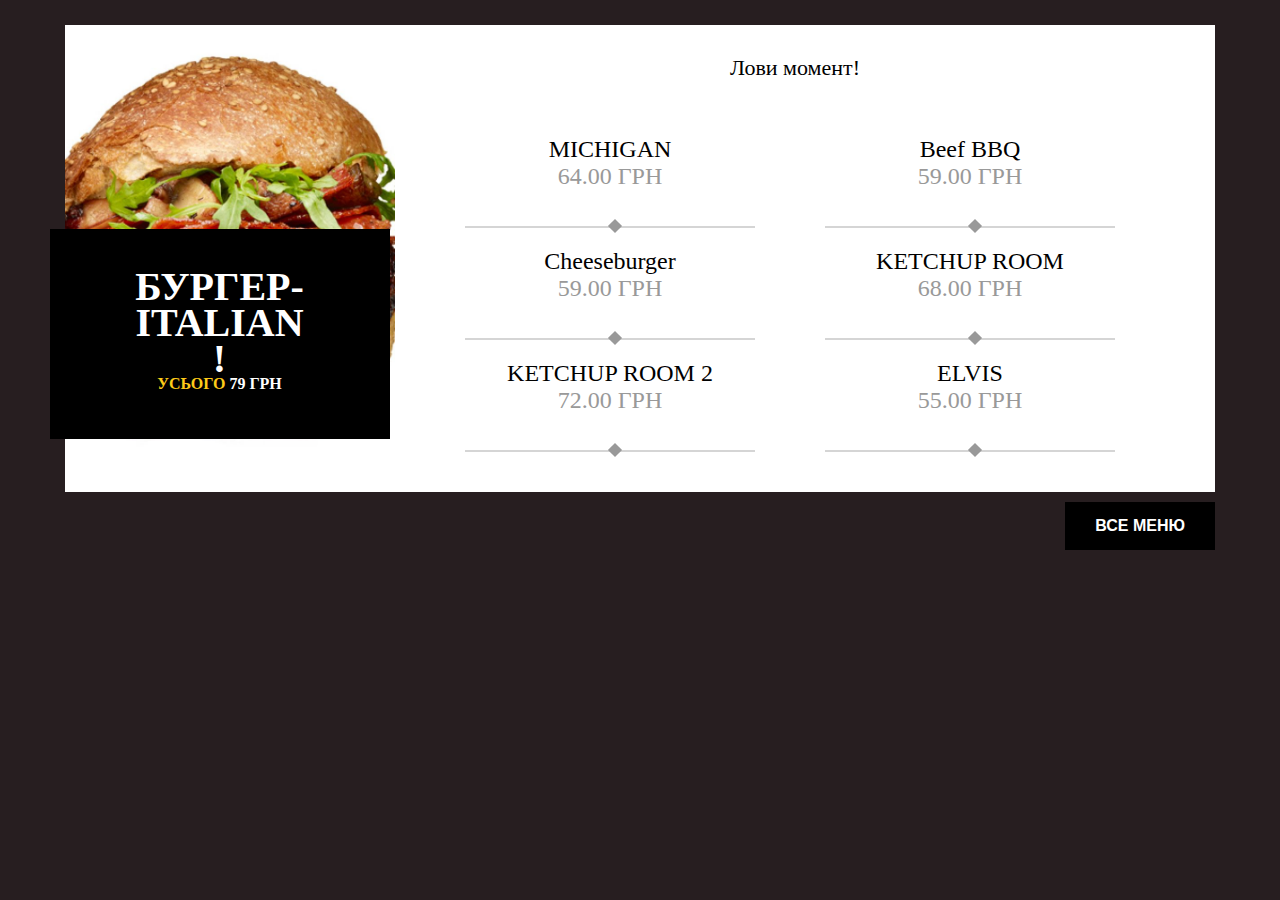
<file: burger/index.html>
<!DOCTYPE html>
<html lang="en">
<head>
	<meta charset="UTF-8">
	<title>Burger</title>
	<link rel="stylesheet" type="text/css" href="css/style.css">
</head>
<body>
	<div class="fullwrap">
		<div class="main-img">
			<img src="img/Burger.jpg" alt="Burger">
			<div class="popup-win">
				<div class="attention">
					<p class= "big-text upper">бургер-italian</p>
					<p class="big-text">!</p>
					<p> <span class="yellow">усього</span> 79 грн</p>
					<p></p>
				</div>
			</div>
		</div>
		<div class="main">
			<div class="top-block">Лови момент!</div>
			<div class="list">
				<div class="element le upper">
					<p class="name-bur">michigan</p>
					<p class="cost-bur upper">64.00 грн</p>
				</div>
				<div class="element ri">
					<p class="name-bur">Beef BBQ</p>
					<p class="cost-bur upper">59.00 грн</p>
				</div>
				<div class="element le">
					<p class="name-bur">Cheeseburger</p>
					<p class="cost-bur upper">59.00 грн</p>
				</div>
				<div class="element ri upper">
					<p class="name-bur">ketchup room</p>
					<p class="cost-bur upper">68.00 грн</p>
				</div>
				<div class="element le upper">
					<p class="name-bur">ketchup room 2</p>
					<p class="cost-bur upper">72.00 грн</p>
				</div>
				<div class="element ri upper">
					<p class="name-bur">elvis</p>
					<p class="cost-bur upper">55.00 грн</p>
				</div>
				<div class="clear"></div>
			</div>
		</div>
		<div class="clear"></div>
		
		<div class="butt">
			<button>все меню</button>
		</div>
	</div>
</body>
</html>
</file>
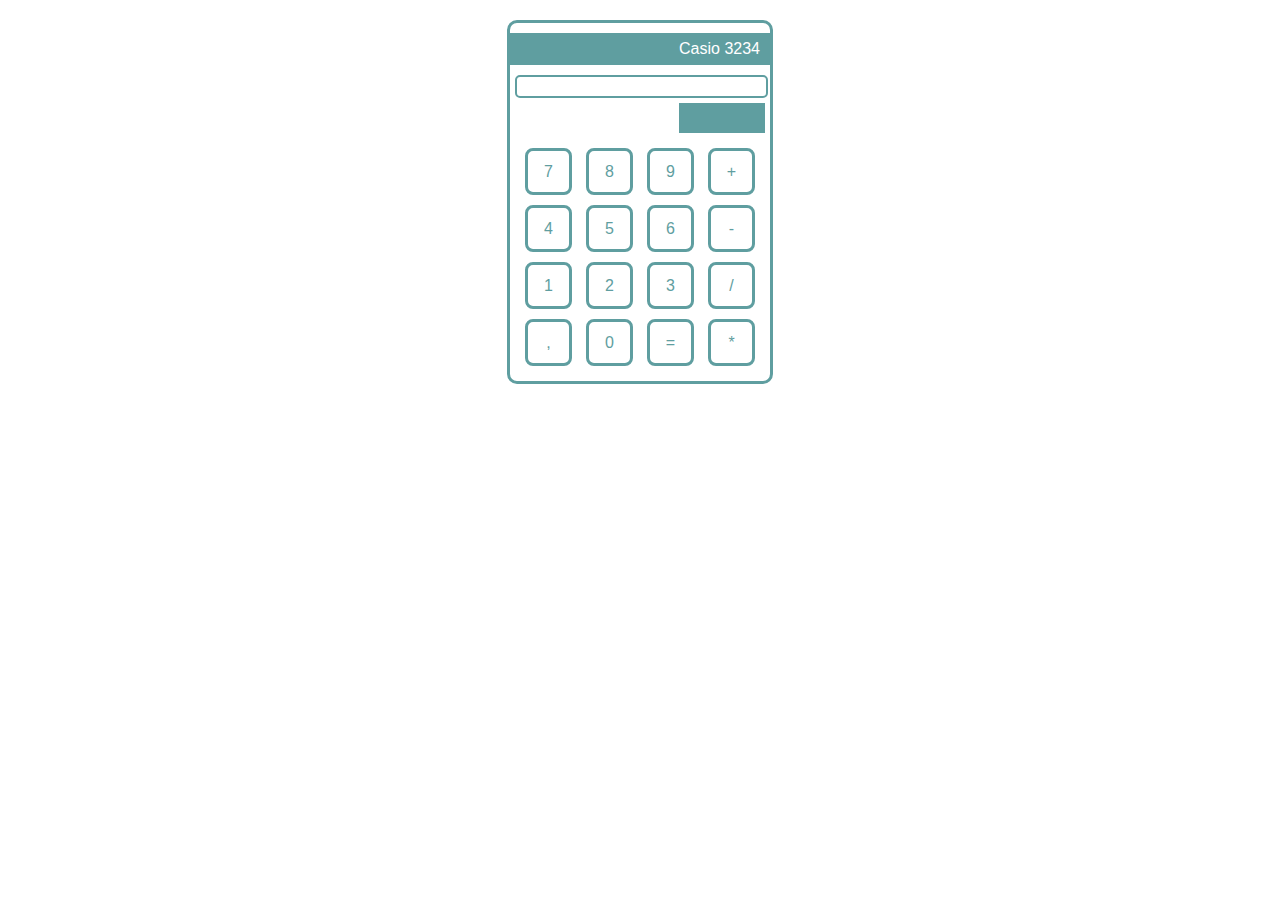
<file: Calculator/index.html>
<!DOCTYPE html>
<html lang="en">
<head>
	<meta charset="UTF-8">
	<title>Calculator</title>
	<link rel="stylesheet" href="css/style.css">
</head>
<body>
	<div class="main">
		<div class="title">Casio 3234</div>
		<div class="count">
			<input class="text" type="text">
			<button class="but_count"></button>
		</div>
		<div class="panel">
			<button class="button_panel">7</button>
			<button class="button_panel">8</button>
			<button class="button_panel">9</button>
			<button class="button_panel">+</button>
			<button class="button_panel">4</button>
			<button class="button_panel">5</button>
			<button class="button_panel">6</button>
			<button class="button_panel">-</button>
			<button class="button_panel">1</button>
			<button class="button_panel">2</button>
			<button class="button_panel">3</button>
			<button class="button_panel">/</button>
			<button class="button_panel">,</button>
			<button class="button_panel">0</button>
			<button class="button_panel">=</button>
			<button class="button_panel">*</button>
		</div>
	</div>
</body>
</html>
</file>
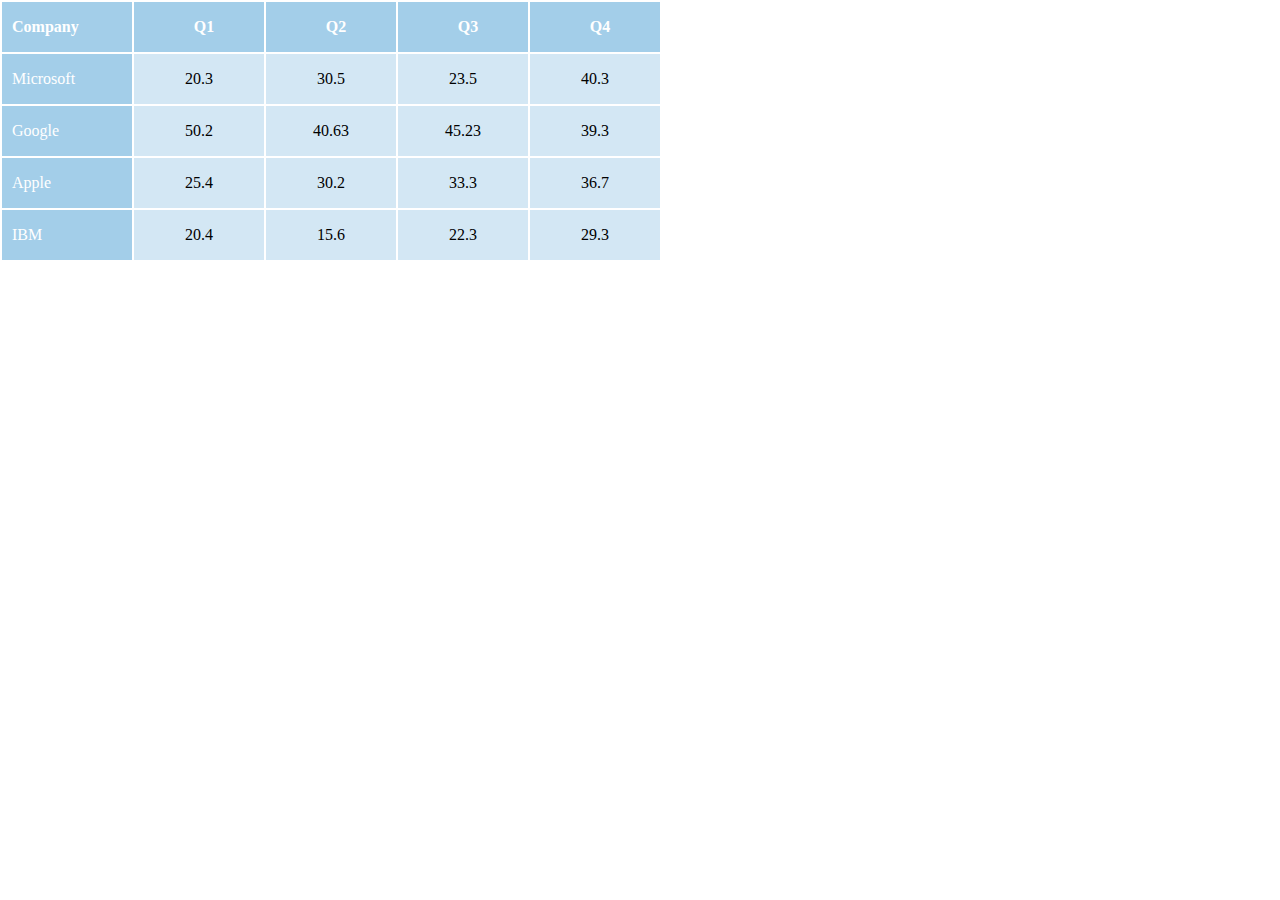
<file: problem 1/index.html>
<!DOCTYPE html>
<html lang="en">
<head>
	<meta charset="UTF-8">
	<title>Table 1</title>
	<link rel="stylesheet" href="css/style.css">
</head>
<body>
	<table>
		<tr>
			<td class="cellname bold" >Company</td>
			<td class="cellname bold top" >Q1</td>
			<td class="cellname bold top" >Q2</td>
			<td class="cellname bold top" >Q3</td>
			<td class="cellname bold top" >Q4</td>
		</tr>

		<tr>
			<td class="cellname" >Microsoft</td>
			<td class="cell" >20.3</td>
			<td class="cell" >30.5</td>
			<td class="cell" >23.5</td>
			<td class="cell" >40.3</td>
		</tr>

		<tr>
			<td class="cellname" >Google</td>
			<td class="cell" >50.2</td>
			<td class="cell" >40.63</td>
			<td class="cell" >45.23</td>
			<td class="cell" >39.3</td>
		</tr>

		<tr>
			<td class="cellname" >Apple</td>
			<td class="cell" >25.4</td>
			<td class="cell" >30.2</td>
			<td class="cell" >33.3</td>
			<td class="cell" >36.7</td>
		</tr>

		<tr>
			<td class="cellname" >IBM</td>
			<td class="cell" >20.4</td>
			<td class="cell" >15.6</td>
			<td class="cell" >22.3</td>
			<td class="cell" >29.3</td>
		</tr>
	</table>
</body>
</html>
</file>
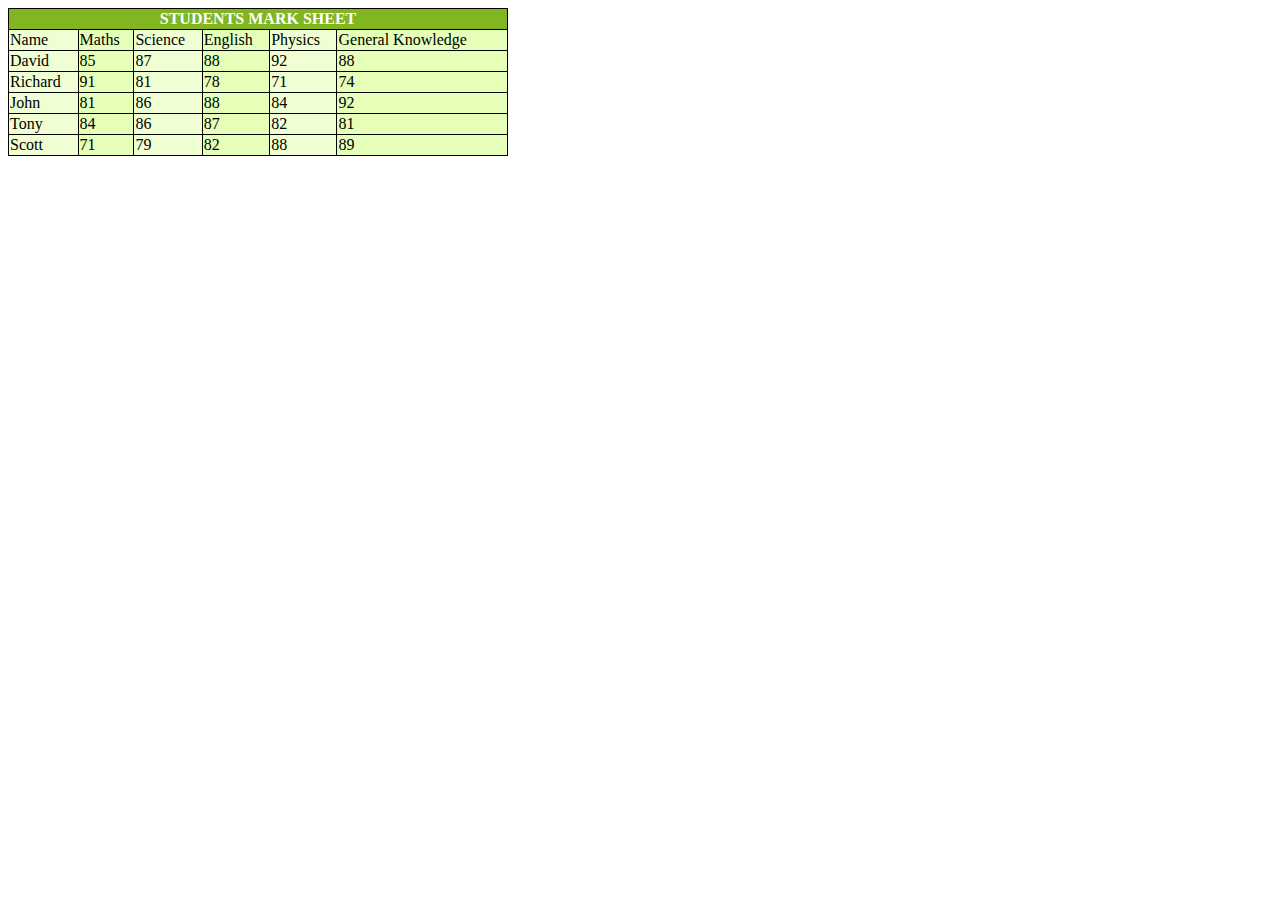
<file: problem 2/index.html>
<!DOCTYPE html>
<html lang="en">
<head>
	<meta charset="UTF-8">
	<title>Table 2</title>
	<link rel="stylesheet" type="text/css" href="css/style.css">
</head>
<body>
<table>
        <tr>
            <th class="main" colspan="6">STUDENTS MARK SHEET</th>
        </tr>
        
        <tr>
            <td>Name</td>
            <td>Maths</td>
            <td>Science</td>
            <td>English</td>
            <td>Physics</td>
            <td>General Knowledge</td>
        </tr>

        <tr>
            <td>David</td>
            <td>85</td>
            <td>87</td>
            <td>88</td>
            <td>92</td>
            <td>88</td>
        </tr>

        <tr>
            <td>Richard</td>
            <td>91</td>
            <td>81</td>
            <td>78</td>
            <td>71</td>
            <td>74</td>
        </tr>

        <tr>
            <td>John</td>
            <td>81</td>
            <td>86</td>
            <td>88</td>
            <td>84</td>
            <td>92</td>
        </tr>

        <tr>
            <td>Tony</td>
            <td>84</td>
            <td>86</td>
            <td>87</td>
            <td>82</td>
            <td>81</td>
        </tr>

        <tr>
            <td>Scott</td>
            <td>71</td>
            <td>79</td>
            <td>82</td>
            <td>88</td>
            <td>89</td>
        </tr>
  
</table>
</body>
</html>
</file>
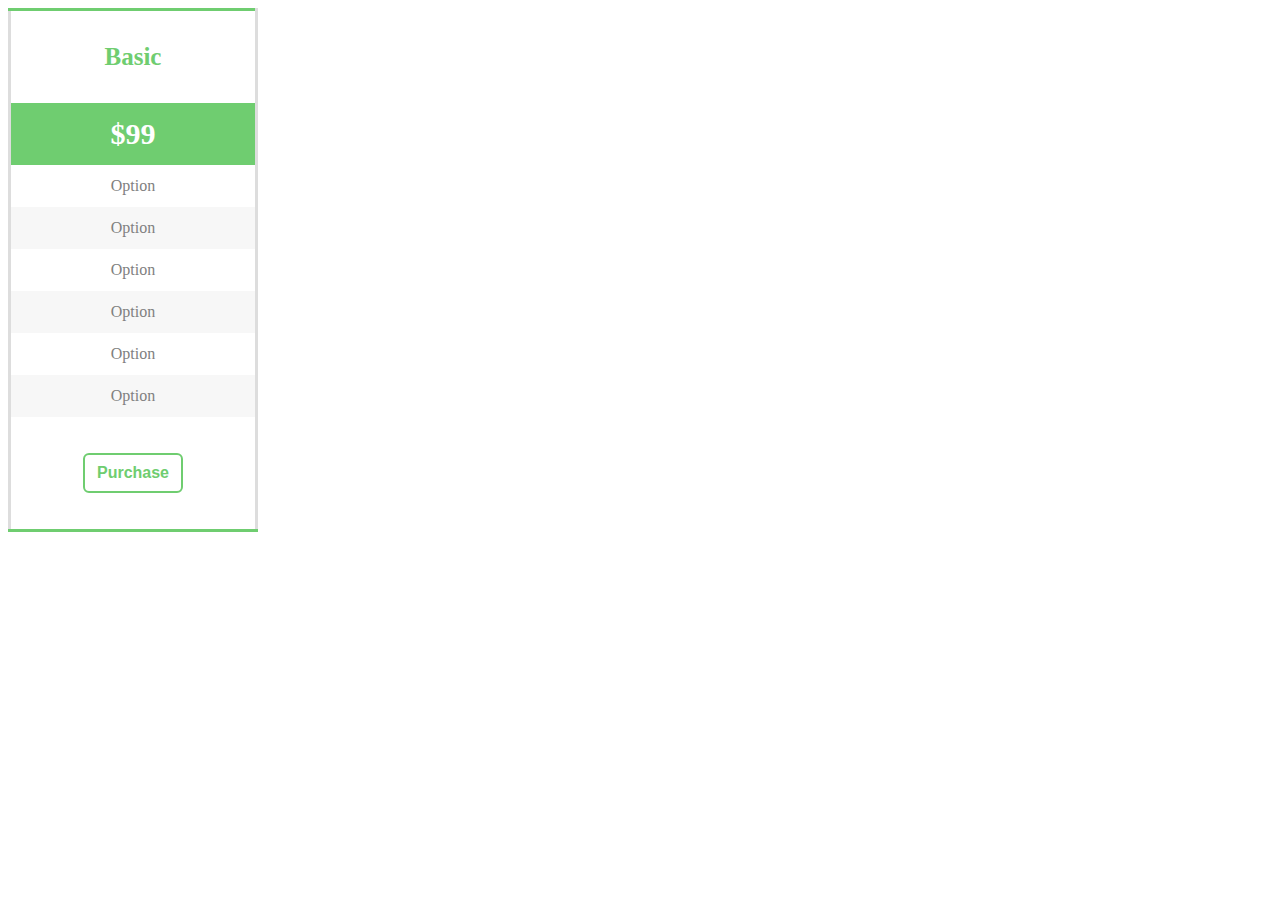
<file: problem 3/index.html>
<!DOCTYPE html>
<html lang="en">
<head>
	<meta charset="UTF-8">
	<title>Table 3</title>
	<link rel="stylesheet" href="css/style.css">
</head>
<body>
	<table>
		<tr>
			<td class="basic">Basic</td>
		</tr>

		<tr>
			<td class="cost">$99</td>
		</tr>

		<tr>
			<td>Option</td>
		</tr>

		<tr>
			<td>Option</td>
		</tr>

		<tr>
			<td>Option</td>
		</tr>

		<tr>
			<td>Option</td>
		</tr>

		<tr>
			<td>Option</td>
		</tr>

		<tr>
			<td>Option</td>
		</tr>
		
		<tr>
			<td class="but">
				<button>Purchase</button>
			</td>
		</tr>
	</table>
</body>
</html>
</file>
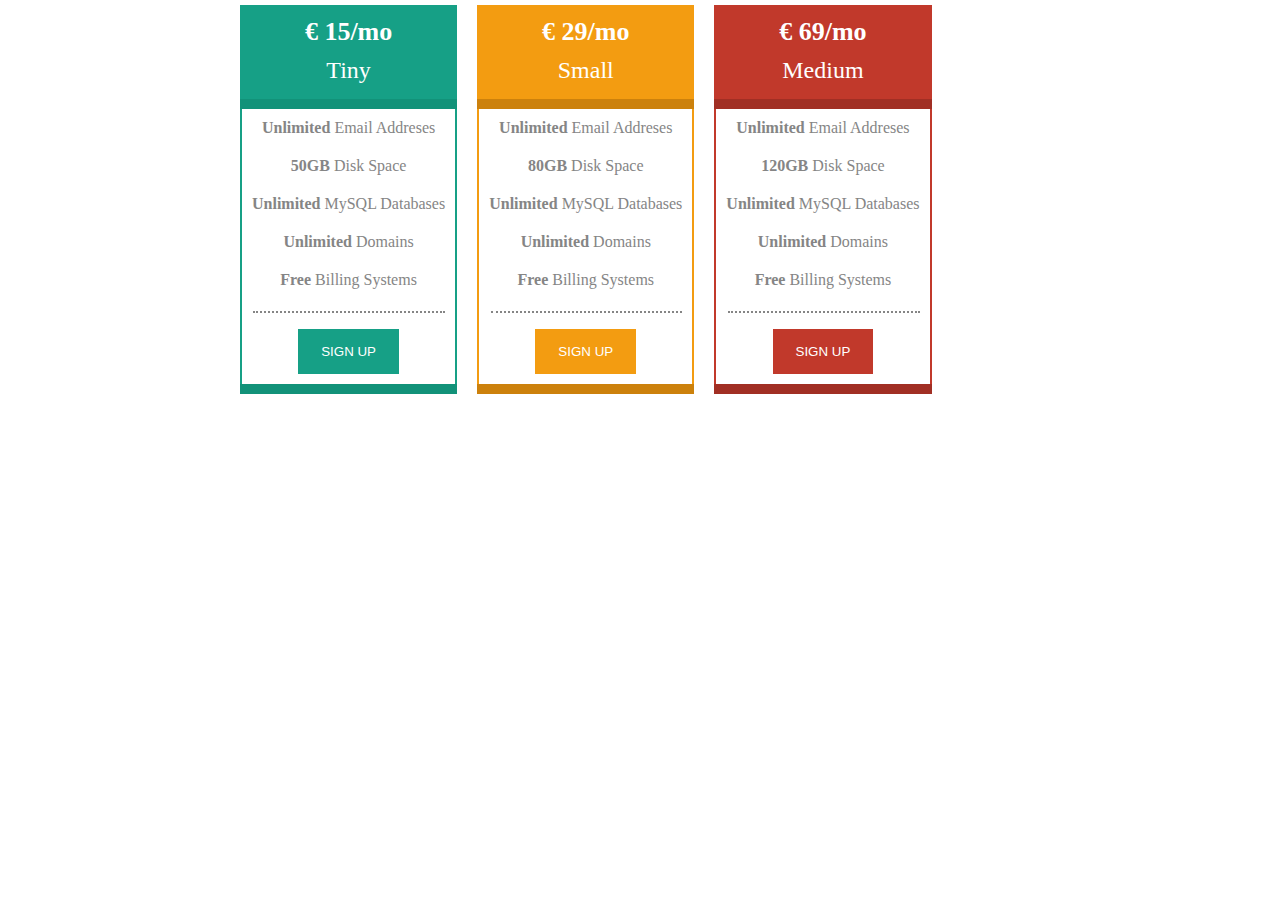
<file: problem 4/index.html>
<!DOCTYPE html>
<html lang="en">
<head>
	<meta charset="UTF-8">
	<title>Table 4</title>
	<link rel="stylesheet" href="css/style.css">
</head>
<body>
	<div class="full">
		<div class="colom">
			<table class="green green-bord">
				<tr>
					<td class="money green-bg">€ 15/mo</td>
				</tr>

				<tr>
					<td class="name-tar green-bg green-bord">Tiny</td>
				</tr>

				<tr>
					<td class="content">
						<b>Unlimited</b> Email Addreses
					</td>
				</tr>

				<tr>
					<td class="content"><b>50GB</b> Disk Space</td>
				</tr>

				<tr>
					<td class="content"><b>Unlimited</b> MySQL Databases</td>
				</tr>

				<tr>
					<td class="content"><b>Unlimited</b> Domains</td>
				</tr>

				<tr>
					<td class="content content-border"><b>Free</b> Billing Systems</td>
				</tr>

				<tr>
					<td><button class="green-bg">sign up</button></td>
				</tr>
			</table>
		</div>

		<div class="colom">
			<table class="yellow yellow-bord">
				<tr>
					<td class="money yellow-bg">€ 29/mo</td>
				</tr>

				<tr>
					<td class="name-tar yellow-bg yellow-bord">Small</td>
				</tr>

				<tr>
					<td class="content">
						<b>Unlimited</b> Email Addreses
					</td>
				</tr>

				<tr>
					<td class="content"><b>80GB</b> Disk Space</td>
				</tr>

				<tr>
					<td class="content"><b>Unlimited</b> MySQL Databases</td>
				</tr>

				<tr>
					<td class="content"><b>Unlimited</b> Domains</td>
				</tr>

				<tr>
					<td class="content content-border"><b>Free</b> Billing Systems</td>
				</tr>

				<tr>
					<td><button class="yellow-bg">sign up</button></td>
				</tr>
			</table>
		</div>

		<div class="colom">
			<table class="red red-bord">
				<tr>
					<td class="money red-bg">€ 69/mo</td>
				</tr>

				<tr>
					<td class="name-tar red-bg red-bord">Medium</td>
				</tr>

				<tr>
					<td class="content">
						<b>Unlimited</b> Email Addreses
					</td>
				</tr>

				<tr>
					<td class="content"><b>120GB</b> Disk Space</td>
				</tr>

				<tr>
					<td class="content"><b>Unlimited</b> MySQL Databases</td>
				</tr>

				<tr>
					<td class="content"><b>Unlimited</b> Domains</td>
				</tr>

				<tr>
					<td class="content content-border"><b>Free</b> Billing Systems</td>
				</tr>

				<tr>
					<td><button class="red-bg">sign up</button></td>
				</tr>
			</table>
		</div>
	</div>
</body>
</html>
</file>
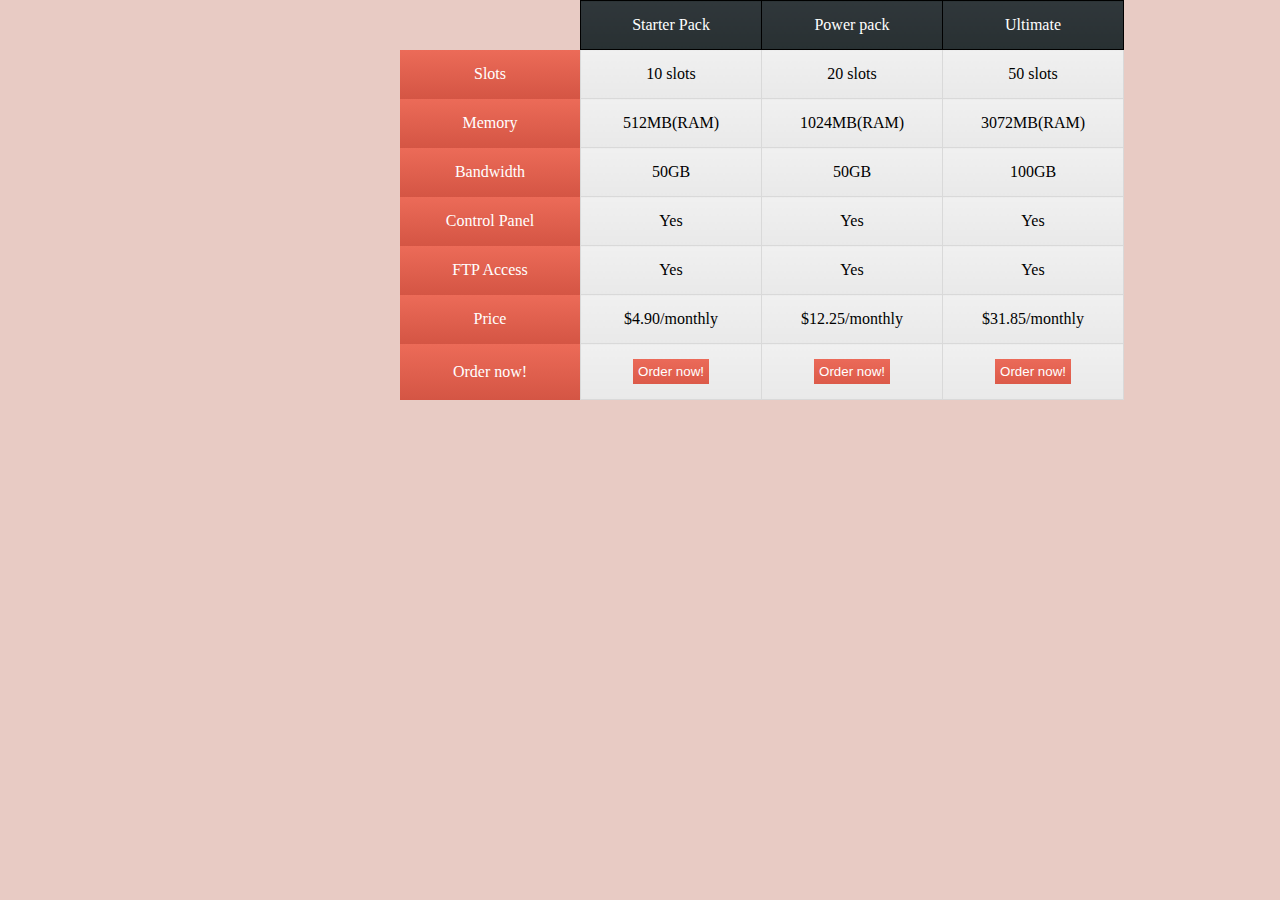
<file: problem 5/index.html>
<!DOCTYPE html>
<html lang="en">
<head>
	<meta charset="UTF-8">
	<title>Table 5</title>
	<link rel="stylesheet" href="css/style.css">
</head>
<body>
	<div class="fullwrap">
		<table>
			<tr>
				<td></td>

				<td class="blackcell">Starter Pack</td>
				<td class="blackcell">Power pack</td>
				<td class="blackcell">Ultimate</td>
			</tr>

			<tr>
				<td class="redcell">Slots</td>
				<td class="cell">10 slots</td>
				<td class="cell">20 slots</td>
				<td class="cell">50 slots</td>
			</tr>

			<tr>
				<td class="redcell">Memory</td>
				<td class="cell">512MB(RAM)</td>
				<td class="cell">1024MB(RAM)</td>
				<td class="cell">3072MB(RAM)</td>
			</tr>

			<tr>
				<td class="redcell">Bandwidth</td>
				<td class="cell">50GB</td>
				<td class="cell">50GB</td>
				<td class="cell">100GB</td>
			</tr>

			<tr>
				<td class="redcell">Control Panel</td>
				<td class="cell">Yes</td>
				<td class="cell">Yes</td>
				<td class="cell">Yes</td>
			</tr>

			<tr>
				<td class="redcell">FTP Access</td>
				<td class="cell">Yes</td>
				<td class="cell">Yes</td>
				<td class="cell">Yes</td>
			</tr>

			<tr>
				<td class="redcell">Price</td>
				<td class="cell">$4.90/monthly</td>
				<td class="cell">$12.25/monthly</td>
				<td class="cell">$31.85/monthly</td>
			</tr>
			
			<tr>
				<td class="redcell">Order now!</td>
				<td class="cell"><button>Order now!</button></td>
				<td class="cell"><button>Order now!</button></td>
				<td class="cell"><button>Order now!</button></td>
			</tr>
		</table>
	</div>
</body>
</html>
</file>
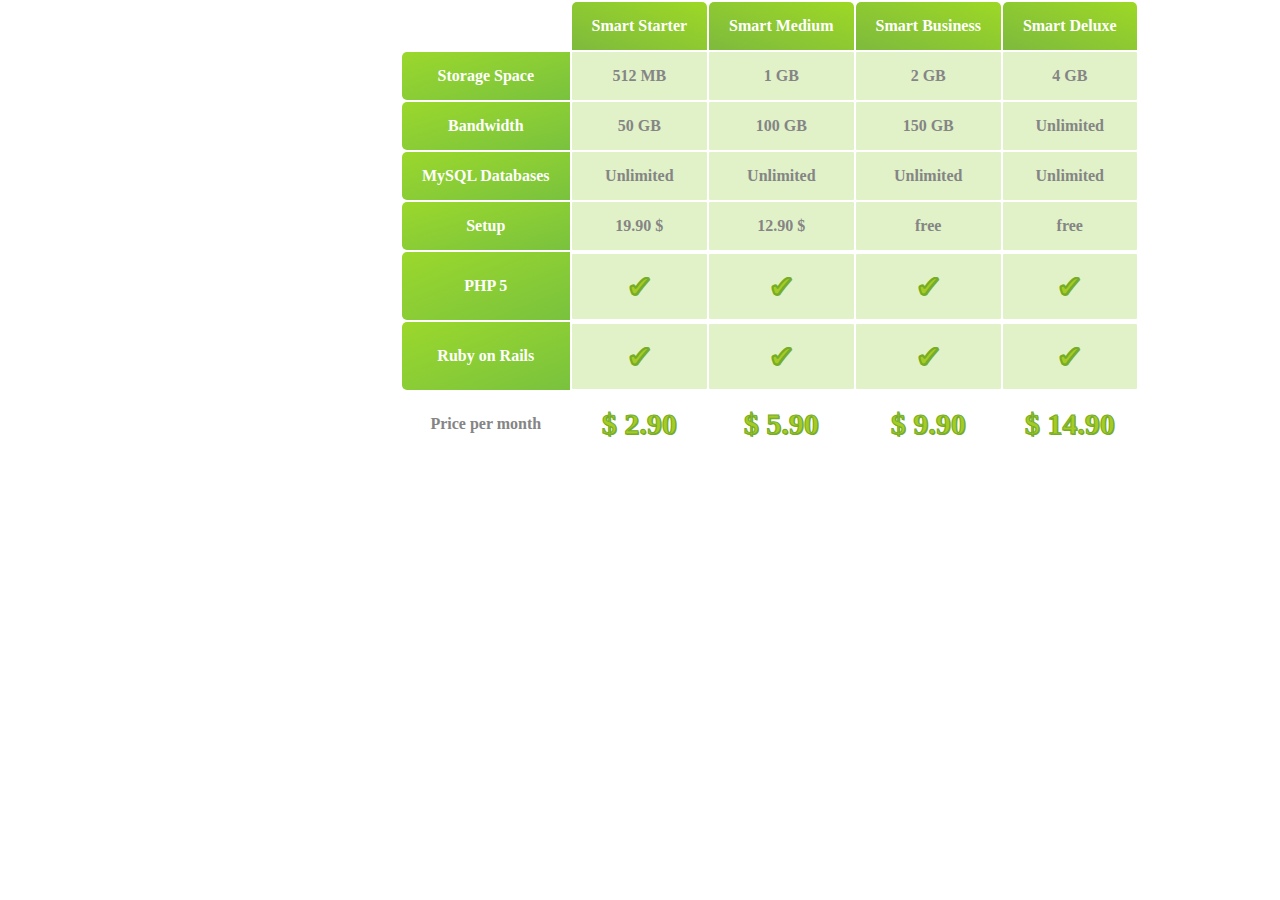
<file: problem 6/index.html>
<!DOCTYPE html>
<html lang="en">
<head>
	<meta charset="UTF-8">
	<title>Table 6</title>
	<link rel="stylesheet" href="css/style.css">
</head>
<body>
	
	<div class="fullwrap">
		<table>
			<tr>
				<td></td>
				<td > <div class="cell cell-name panel-top">Smart Starter</div></td>
				<td > <div class="cell cell-name panel-top">Smart Medium</div></td>
				<td > <div class="cell cell-name panel-top">Smart Business</div></td>
				<td > <div class="cell cell-name panel-top">Smart Deluxe</div></td>
			</tr>

			<tr>
				<td> <div class="cell cell-name panel-left">Storage Space</div></td>
				<td> <div class="cell main-cell">512 MB</div></td>
				<td> <div class="cell main-cell">1 GB</div></td>
				<td> <div class="cell main-cell">2 GB</div></td>
				<td> <div class="cell main-cell">4 GB</div></td>
			</tr>

			<tr>
				<td> <div class="cell cell-name panel-left">Bandwidth</div></td>
				<td><div class="cell main-cell">50 GB</div></td>
				<td><div class="cell main-cell">100 GB</div></td>
				<td><div class="cell main-cell">150 GB</div></td>
				<td><div class="cell main-cell">Unlimited</div></td>
			</tr>

			<tr>
				<td> <div class="cell cell-name panel-left">MySQL Databases</div></td>
				<td><div class="cell main-cell">Unlimited</div></td>
				<td><div class="cell main-cell">Unlimited</div></td>
				<td><div class="cell main-cell">Unlimited</div></td>
				<td><div class="cell main-cell">Unlimited</div></td>
			</tr>

			<tr>
				<td> <div class="cell cell-name panel-left">Setup</div></td>
				<td><div class="cell main-cell">19.90 $</div></td>
				<td><div class="cell main-cell">12.90 $</div></td>
				<td><div class="cell main-cell">free</div></td>
				<td><div class="cell main-cell">free</div></td>
			</tr>

			<tr>
				<td> <div class="cell bb cell-name panel-left">PHP 5</div></td>
				<td><div class="cell last-text main-cell">✔</div></td>
				<td><div class="cell last-text main-cell">✔</div></td>
				<td><div class="cell last-text main-cell">✔</div></td>
				<td><div class="cell last-text main-cell">✔</div></td>
			</tr>

			<tr>
				<td> <div class="cell bb cell-name panel-left">Ruby on Rails</div></td>
				<td><div class="cell last-text main-cell">✔</div></td>
				<td><div class="cell last-text main-cell">✔</div></td>
				<td><div class="cell last-text main-cell">✔</div></td>
				<td><div class="cell last-text main-cell">✔</div></td>
			</tr>

			<tr>
				<td> <div class="cell">Price per month</div></td>
				<td> <div class="last-text cell"> $ 2.90</div></td>
				<td> <div class="last-text cell"> $ 5.90</div></td>
				<td> <div class="last-text cell"> $ 9.90</div></td>
				<td> <div class="last-text cell"> $ 14.90</div></td>
			</tr>
		</table>
	</div>
</body>
</html>
</file>
<file: burger/css/style.css>
*{
  padding: 0;
  margin: 0;
}

body{
  background: #271e20;
}

.fullwrap{
  margin: 0 auto;
  margin-top: 25px;
  width: 1150px;  
  background: #fff;
}

.main-img{
  color: white;
  text-transform: uppercase;
  position: relative;
  float: left;
}

.clear{
  clear: both;
}

.main-img img{
  display: block;
  max-width: 330px;
}

.popup-win{
  background: #000;
  width: 340px;
  height: 210px;
  position: absolute;
  bottom: 25px;
  right: 5px;
}

.attention{
  padding: 40px 65px 30px 64px;
  text-align: center;
  line-height: 0.9;
  font-weight: bold;
}

.big-text{
  font-size: 40px;
}

.yellow{
  color: #fdca19
}

.upper{
  text-transform: uppercase;
}

.main{
  float: left;
  text-align: center;
  width: 800px;
}

.top-block{
  margin-top: 30px;
  font-size: 22px;
}

.list{
  padding: 35px 80px 40px 70px;
  position: relative;
}

.element{
  width: 210px;
  height: 85px;
  padding: 20px 40px 5px 40px;
  font-size: 24px;
  border-bottom: 2px solid #d5d5d5;
}

.element:after{
  content: "";
  position: absolute;
  width: 10px;
  height: 10px;
  background: #999;
  transform: rotate(45deg);
  margin-top: 31px;
}

.le{
  float: left;
}

.ri{
  float: right;
}

.cost-bur{
  color: #999999
}

.butt{
  position: relative;
}

button{
  text-transform: uppercase;
  position: absolute;
  top: 10px;
  right: 0;
  padding: 15px 30px;
  background: #000;
  border: none;
  color: white;
  font-weight: bold;
  font-size: 16px;
}
</file>
<file: Calculator/css/style.css>
*{
  margin: 0;
  padding: 0;
}

.main{
  margin: 20px auto;
  max-width: 260px;
  width: 100%;
  border: solid 3px #5F9EA0;
  border-radius: 10px;
  position: relative;
}

.text{
  max-width: 245px;
  width: 100%;
  margin: 10px 10px 5px 5px;
  border: solid 2px #5F9EA0;
  border-radius: 5px;
  padding: 2px;
  text-align: right;
  color: #5F9EA0;
  font-weight: bold;
}

.title{
  margin-top: 10px;
  background: #5F9EA0;
  color: white;
  text-align: right;
  padding: 7px 10px;
  font-family: Poor Richard, sans-serif;
}

.but_count{
  position: absolute;
  right: 0;
  margin-right: 5px;
  margin-bottom: 5px;
  padding: 15px 43px;
  background: #5F9EA0;
  border: none;
}

.but_count:hover{
  background: #376d6f;
}

.but_count:active{
  background: #000;
}

.panel{
  margin-top: 30px;
  padding: 10px;
  position: relative;
}

.button_panel{
  max-width: 47px;
  width: 100%;
  height: 47px;
  margin: 5px;
  background: #fff;
  border: solid 3px #5F9EA0;
  border-radius: 8px;
  color: #5F9EA0;
  font-size: 16px;
}

.button_panel:hover{
  background: #5ec9cc;
  color: white;
}

.button_panel:active{
  color: #244d4e;
}
</file>
<file: problem 1/css/style.css>
*{
  margin: 0;
  padding: 0;
}

td{
  width: 120px;
  height: 50px;
  text-align: center;
}

.cellname{
  padding-left: 10px;
  text-align: left;
  color: white;
  background: #A3CEE9FF;
}

.cell{
  background: #D3E7F4FF;
  text-align: center;
}

.bold{
  font-weight: bold;
}

.top{
  text-align: center;
}
</file>
<file: problem 2/css/style.css>
table {
    width: 500px;
    border-collapse: collapse;
}
 
td {
    border: 1px solid black;
}
 
td:nth-child(even) {
    background-color: #E5FFB8FF;
}
 
td:nth-child(odd) {
    background-color: #EFFFD3FF;
}
 
.main {
  border: 1px solid black;
   text-align: center;
   background-color: #81B522FF;
   color: white;
}
</file>
<file: problem 3/css/style.css>
table {
    width: 250px;
    border-collapse: collapse;
    border-top: 3px solid #6fcd70;
    border-bottom: 3px solid #6fcd70;
  border-left: 3px solid #dddddd;
  border-right: 3px solid #dddddd;
  text-align:center;
}

.basic
{
  height:90px;
  color: #6fcd70;
  font-weight:bold;
  font-size:25px;
}

.cost
{
  height:60px;
  background: #6fcd70;
  color:white;
  font-weight:bold;
  font-size:30px;
}

td
{
  height:40px;
  color:gray;
}

tr:nth-child(even) {
    background-color: #f7f7f7;
}
 
tr:nth-child(odd) {
    background-color: white;
}
 
.but
{
  height:110px;
}

button{
  width:100px;
  height:40px;
  background: #fff;
  border: solid 2px #6fcd70;
  border-radius: 6px;
  color: #6fcd70;
  font-size: 16px;
  font-weight: 600;
}
</file>
<file: problem 4/css/style.css>
*{
  margin: 0;
  padding: 0;
}
body{
  font-size: 24px;
}

.full{
  width: 800px;
  margin: 0 auto;
}

.colom{
  margin: 5px 20px 5px 0px;
  float: left;
}

table{
  border-collapse: collapse;
  text-align: center;
}

.money{
  color: white;
  font-weight: bold;
  padding: 10px;
  font-size: 26px;
}
.name-tar{
  color: #fff;
  padding: 0 0 15px;
}

.content{
  font-size: 16px;
  color: #858585;
  padding: 10px;
}

.content-border{
  padding-bottom: 30px;
  position: relative;
}

.content-border:after{
  position: absolute;
  top: 50px;
  right: 10px;
  width: 90%;
  border-top: 2px dotted #858585;
  content: "";
}
button{
  padding: 15px 23px;
  margin: 10px;
  color: white;
  border: none;
  text-transform: uppercase;
}


.green{
  border: 2px solid #16a086;
}

.yellow{
  border: 2px solid #F39C11FF;
}

.red{
  border: 2px solid #C1392BFF;
}

.green-bg{
  background: #16a086;
}

.yellow-bg{
  background: #F39C11FF;
}

.red-bg{
  background: #C1392BFF;
}

.green-bord{
  border-bottom: 10px solid #129279FF;
}

.yellow-bord{
  border-bottom: 10px solid #CC810CFF;
}

.red-bord{
  border-bottom: 10px solid #A12F24FF;
}
</file>
<file: problem 5/css/style.css>
*{
  margin: 0;
  padding: 0;
}

body{
  background: #E8CBC4FF;
  font-size: 16px;
  color: white;
  text-align: center;
}

table{
  border-collapse: collapse;
}

tr td{
  padding: 15px;
  width: 150px;
}

.fullwrap{
  margin-left: 400px;
}

.blackcell{
  background: linear-gradient(to top, #283032FF, #30373BFF);
  border: 1px solid #000
}

.redcell{
  background: linear-gradient(to top, #D45544FF, #EC6B58FF);
}

.cell{
  border: 1px solid #D9D9D9FF;
  background: linear-gradient(to top, #E9E9E9FF, #F0F0F0FF);
  color: black;
}

button{
  padding: 5px;
  color: white;
  border: none;
  background: linear-gradient(to top, #DC5A49FF, #EB6A59FF);
}
</file>
<file: problem 6/css/style.css>
*{
  padding: 0;
  margin: 0;
}


.panel-top{
  border-radius: 5px 5px 0 0 ;
  background: linear-gradient(to top right, #7EBA3DFF, #9DD826FF);
}

.panel-left{
  border-radius: 5px 0 0 5px ;
  background: linear-gradient(to top left, #79C23EFF , #9BD82CFF);
}

.fullwrap{
margin-left: 400px;
}

.cell{
  padding: 15px 20px;
  text-align: center;
  font-weight: bold;
  color: #858585;
}

.bb{
  padding: 25px;
}
.cell-name{
  color: white; 
}

.main-cell{
  border-radius: 1px;
  background: #E1F2C9FF;
}

.last-text{
  color: #A5CC24FF;
  font-size: 30px;
  font-weight: bold;
  -webkit-text-stroke: 1px #75AC29FF;
  text-shadow: 1px 1px #75AC29FF;
}
</file>
